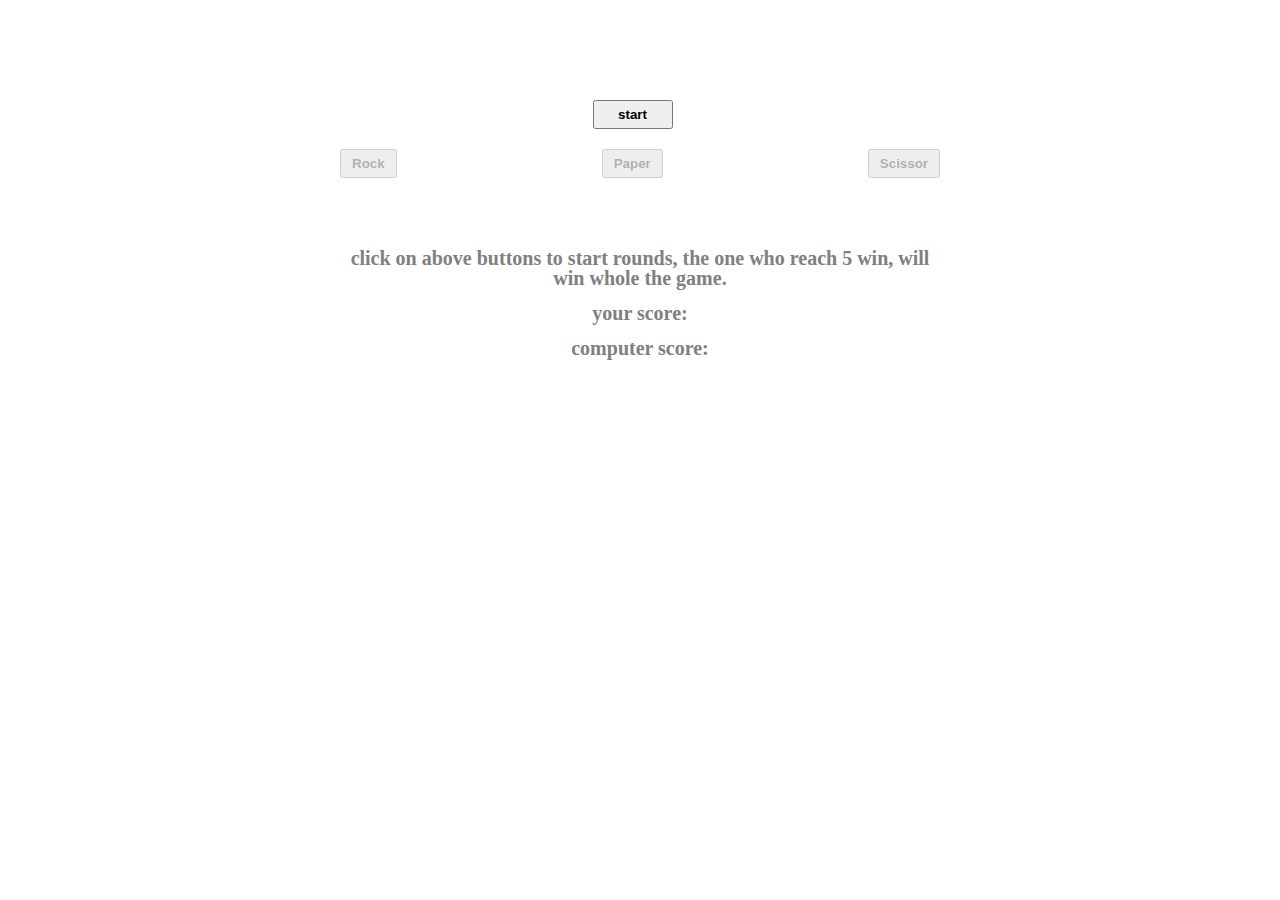
<file: index.html>
<html>
  <head>
    <link rel="stylesheet" href="style.css">
  </head>

  <body>
    <div class="content">
      <div class="start-btn-container">
        <button class="start-btn">start</button>
      </div>

      <div class="selection-buttons-container">
        <button class="selection-btn" disabled>Rock</button>
        <button class="selection-btn" disabled>Paper</button>
        <button class="selection-btn" disabled>Scissor</button>
      </div>
      
      <div class="resualt-container">
        <div class="resualt-title">click on above buttons to start rounds, the one who reach 5 win, will win whole the game.</div>

        <div class="win-score">
          your score: 
          <span class="person-score"></span>
        </div>

        <div>
          computer score:
          <span class="computer-score"></span>
        </div>
      </div>
    </div>
  </body>
  <script src="index.js"></script>
</html>
</file>
<file: style.css>
/* Reset css
   http://meyerweb.com/eric/tools/css/reset/ 
   v2.0 | 20110126
   License: none (public domain)
*/

html, body, div, span, applet, object, iframe,
h1, h2, h3, h4, h5, h6, p, blockquote, pre,
a, abbr, acronym, address, big, cite, code,
del, dfn, em, img, ins, kbd, q, s, samp,
small, strike, strong, sub, sup, tt, var,
b, u, i, center,
dl, dt, dd, ol, ul, li,
fieldset, form, label, legend,
table, caption, tbody, tfoot, thead, tr, th, td,
article, aside, canvas, details, embed, 
figure, figcaption, footer, header, hgroup, 
menu, nav, output, ruby, section, summary,
time, mark, audio, video {
	margin: 0;
	padding: 0;
	border: 0;
	font-size: 100%;
	font: inherit;
	vertical-align: baseline;
}
/* HTML5 display-role reset for older browsers */
article, aside, details, figcaption, figure, 
footer, header, hgroup, menu, nav, section {
	display: block;
}
body {
	line-height: 1;
}
ol, ul {
	list-style: none;
}
blockquote, q {
	quotes: none;
}
blockquote:before, blockquote:after,
q:before, q:after {
	content: '';
	content: none;
}
table {
	border-collapse: collapse;
	border-spacing: 0;
}
/* End of reset css */

button {
  font-weight: 700;
  padding: 5px 10px;
}

.content {
  width: 600px;
  margin-right: auto;
  margin-left: auto;
  margin-top: 100px;
  /* text-align: center; */
}

.start-btn-container {
  display: flex;
  justify-content: center;
  margin-bottom: 20px;
}

.start-btn-container > button {
  width: 80px;
  margin-right: 15px;
}

.selection-buttons-container {
  display: flex;
  justify-content: space-between;
  margin-bottom: 70px;
}

.resualt-container {
  text-align: center;
  font-size: 20px;
  font-weight: 700;
  color: gray;
}

.resualt-container .resualt-title {
  margin-bottom: 15px;
}

.resualt-container .win-score {
    margin: 15px 0;
}
</file>
